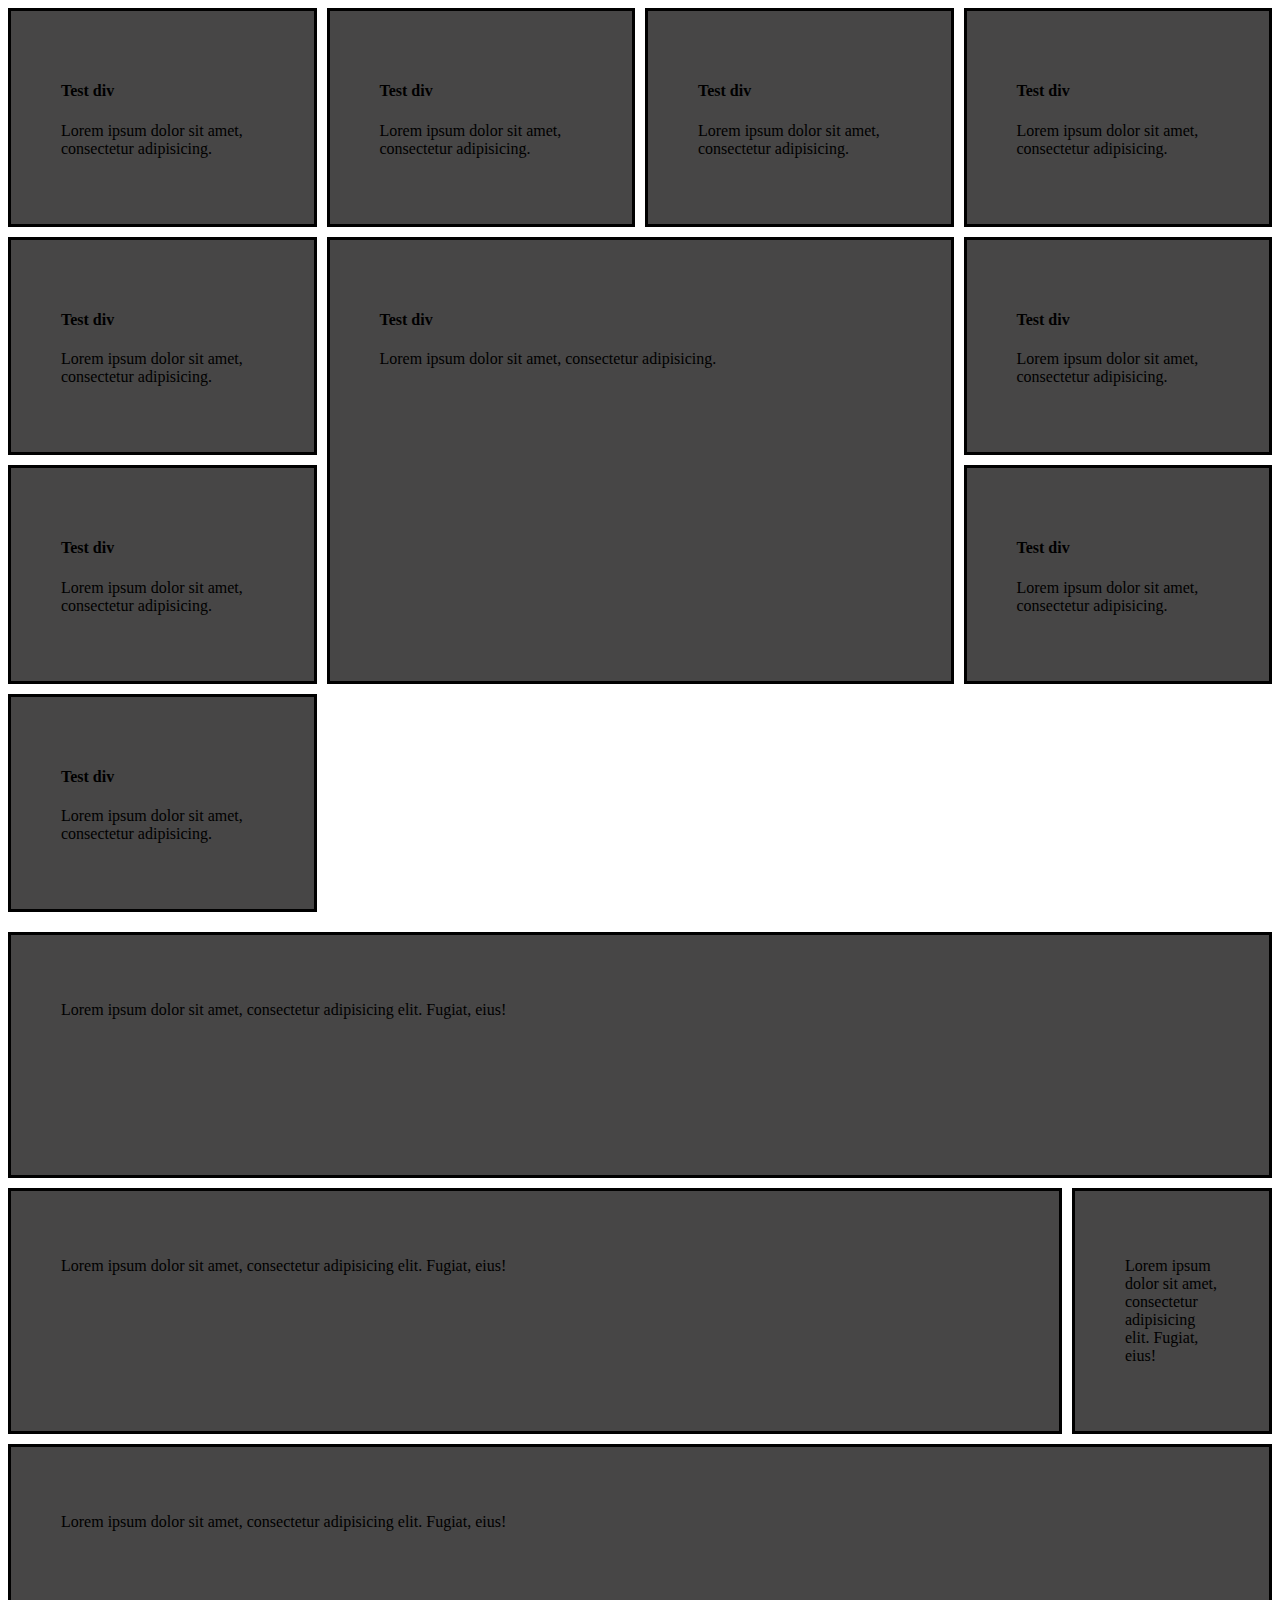
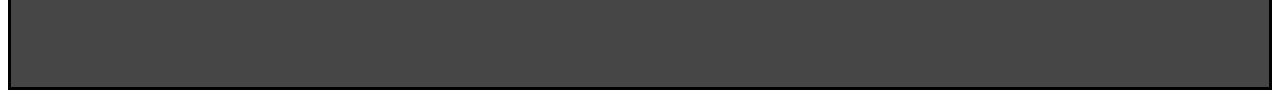
<file: test/index.html>
<!DOCTYPE html>
<html lang="en">
<head>
    <meta charset="UTF-8">
    <meta name="viewport" content="width=device-width, initial-scale=1.0">
    <title>Document</title>
    <link rel="stylesheet" href="style.css">
</head>
<body>
     <div class="container">
         <div>
             <h4>Test div</h4>
             <p>Lorem ipsum dolor sit amet, consectetur adipisicing.</p>
        </div>
         <div>
             <h4>Test div</h4>
             <p>Lorem ipsum dolor sit amet, consectetur adipisicing.</p>
        </div>
         <div>
             <h4>Test div</h4>
             <p>Lorem ipsum dolor sit amet, consectetur adipisicing.</p>
        </div>
         <div>
             <h4>Test div</h4>
             <p>Lorem ipsum dolor sit amet, consectetur adipisicing.</p>
        </div>
         <div>
             <h4>Test div</h4>
             <p>Lorem ipsum dolor sit amet, consectetur adipisicing.</p>
        </div>
         <div class="strech">
             <h4>Test div</h4>
             <p>Lorem ipsum dolor sit amet, consectetur adipisicing.</p>
        </div>
         <div>
             <h4>Test div</h4>
             <p>Lorem ipsum dolor sit amet, consectetur adipisicing.</p>
        </div>
         <div>
             <h4>Test div</h4>
             <p>Lorem ipsum dolor sit amet, consectetur adipisicing.</p>
        </div>
         <div>
             <h4>Test div</h4>
             <p>Lorem ipsum dolor sit amet, consectetur adipisicing.</p>
        </div>
         <div>
             <h4>Test div</h4>
             <p>Lorem ipsum dolor sit amet, consectetur adipisicing.</p>
        </div>
     </div>

     <div class="grid-test">
         <div class="header">
             <p>Lorem ipsum dolor sit amet, consectetur adipisicing elit. Fugiat, eius!</p>
         </div>         
         <div class="footer">
             <p>Lorem ipsum dolor sit amet, consectetur adipisicing elit. Fugiat, eius!</p>
         </div>         
         <div class="text">
             <p>Lorem ipsum dolor sit amet, consectetur adipisicing elit. Fugiat, eius!</p>
         </div>         
         <div class="menu">
             <p>Lorem ipsum dolor sit amet, consectetur adipisicing elit. Fugiat, eius!</p>
         </div>         
     </div>
</body>
</html>
</file>
<file: test/style.css>
.container{
  display: grid;
  grid-template-columns: repeat(4, 1fr);
  grid-gap: 10px;
 }

 .container div{
     padding: 50px;
     background:rgb(71, 70, 70);
     border: 3px solid black;
 }

 .strech{
     /* grid-column: 2 / 4; */
     grid-column: span 2;
     grid-row: span 2;
 }

 .grid-test{
    grid-template-areas: "header header" "text menu"  "footer footer";
    display: grid;
    margin-top: 20px;
    grid-template-columns: 1fr 200px;
    grid-template-rows: repeat(3, 1fr);
    grid-gap: 10px;
   }
  
   .grid-test div{
       padding: 50px;
       background:rgb(71, 70, 70);
       border: 3px solid black;
   }

   .header{
       grid-area: header;
   }

   .text{
       grid-area: text;
   }

   .menu{
       grid-area: menu;
   }

   .footer{
       grid-area: footer;
   }
</file>
